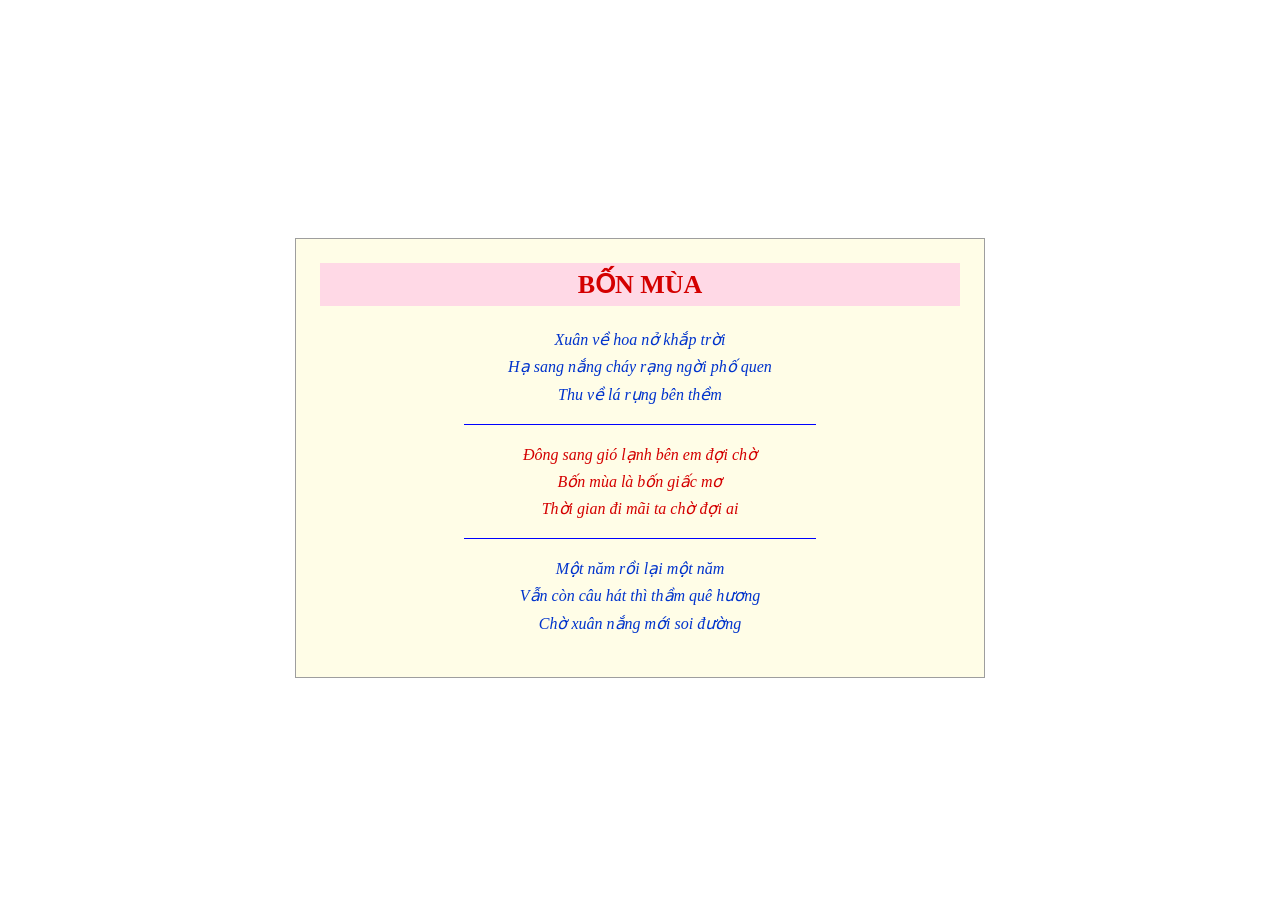
<file: ex01/index.html>
<!DOCTYPE html>
<html lang="vi">
    <head>
        <meta charset="UTF-8">
        <meta name="viewport" content="width=device-width, inital-scale=1.0">
        <title>Trang thơ Bốn mùa</title>
        <link rel="stylesheet" href="css/style.css">
    </head>
    <body>
        <article class="khung-tho">
        <h1><b>BỐN MÙA</b></h1>
        <p class="khoxanh">
            Xuân về hoa nở khắp trời <br>
            Hạ sang nắng cháy rạng ngời phố quen <br>
            Thu về lá rụng bên thềm 
        </p>
        <hr>
        <p class="khodo">
            Đông sang gió lạnh bên em đợi chờ <br>
            Bốn mùa là bốn giấc mơ <br> 
            Thời gian đi mãi ta chờ đợi ai 
        </p>
        <hr>
        <p class="khoxanh">
            Một năm rồi lại một năm <br> 
            Vẫn còn câu hát thì thầm quê hương <br>
            Chờ xuân nắng mới soi đường 
        </p>
        </article>
    </body>
</html>
</file>
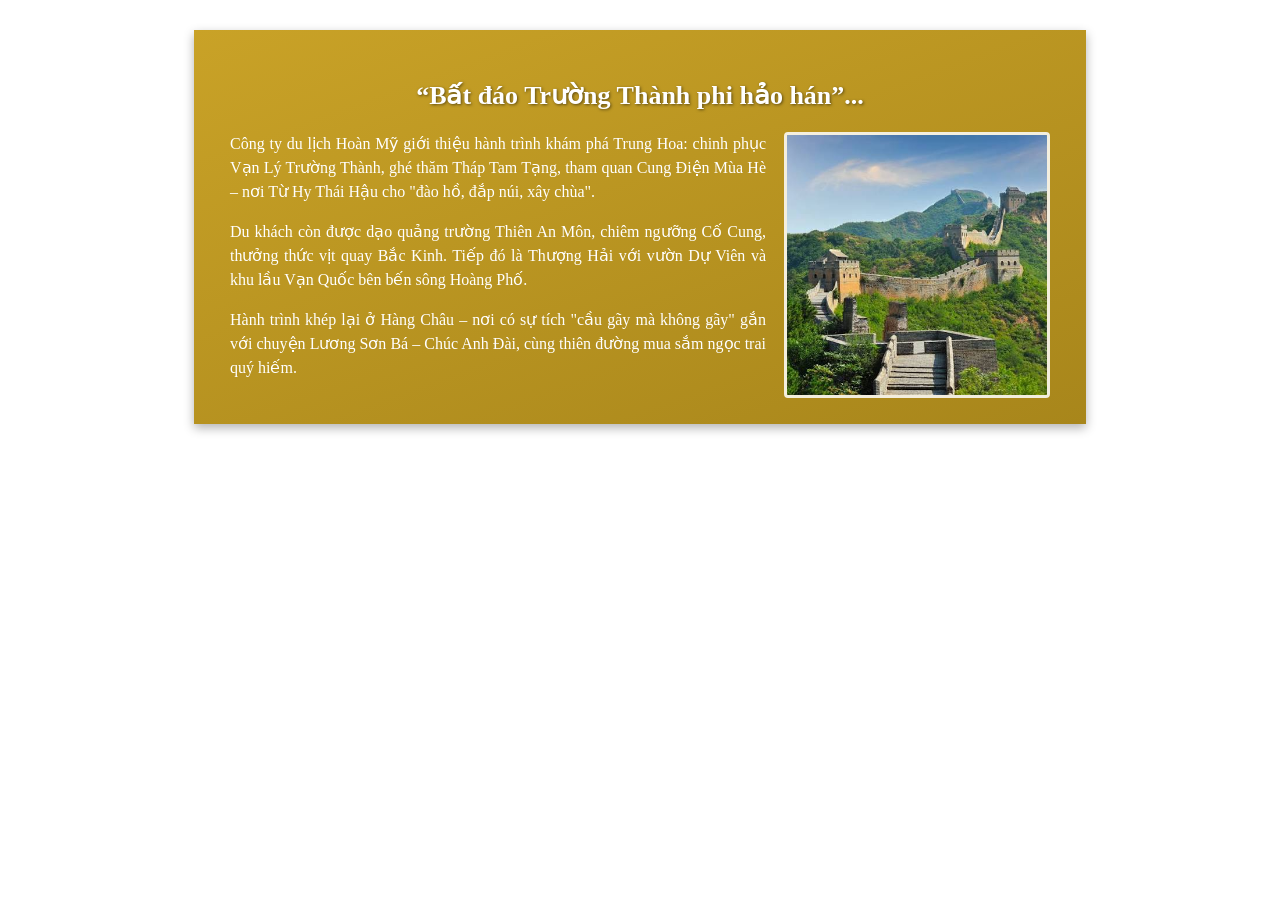
<file: ex02/index.html>
<!DOCTYPE html>
<html lang="vi">

<head>
    <meta charset="UTF-8">
    <meta name="viewport" content="width=device-width, initial-scale=1.0">

    <title>Hành trình Trung Hoa</title>
    <link rel="stylesheet" href="css/style.css">
</head>

<body>

    <article class="banner">

        <h1>“Bất đáo Trường Thành phi hảo hán”...</h1>

        <img
            src="../ex02/images/greatwall.jpg"
            alt="Vạn Lý Trường Thành"
            class="anh-noi"
        >
        <p>
            Công ty du lịch Hoàn Mỹ giới thiệu hành trình khám phá
            Trung Hoa: chinh phục Vạn Lý Trường Thành, ghé thăm
            Tháp Tam Tạng, tham quan Cung Điện Mùa Hè – nơi Từ Hy
            Thái Hậu cho "đào hồ, đắp núi, xây chùa".
        </p>

        <p>
            Du khách còn được dạo quảng trường Thiên An Môn,
            chiêm ngưỡng Cố Cung, thưởng thức vịt quay Bắc Kinh.
            Tiếp đó là Thượng Hải với vườn Dự Viên và khu lầu
            Vạn Quốc bên bến sông Hoàng Phố.
        </p>

        <p>
            Hành trình khép lại ở Hàng Châu – nơi có sự tích
            "cầu gãy mà không gãy" gắn với chuyện Lương Sơn Bá –
            Chúc Anh Đài, cùng thiên đường mua sắm ngọc trai quý hiếm.
        </p>

    </article>

</body>
</html>
</file>
<file: ex01/css/style.css>
body{
    font-family: Verdana, Calibri;
    display: flex;
    justify-content: center;
    align-items: center;
    min-height: 100vh;
    text-align: center;
}
.khung-tho{
    background-color: #FFFDE7;
    border: 1px solid #9e9e9e;
    width: 640px;
    padding: 24px;
}

h1{
    color: #D40000;
    background-color: #FFD9E6;
    font-size: 26px;
    padding: 6px 0;
    margin: 0 0 20px;

}

.khoxanh{
    color:  #0033CC ;
    line-height: 1.7;
    font-style: italic;
}

.khodo{
    color:   #D40000 ;
    line-height: 1.7;
    font-style: italic;
}

hr{
    width: 55%;
    background-color: blue;
    border:none;
    height: 1px;
    
}
</file>
<file: ex02/css/style.css>
.banner {
            max-width: 820px;
            margin: 30px auto;
            padding: 28px 36px;

            background: linear-gradient(160deg, #C9A227, #A8861B);

            color: #FFFFFF;

            box-shadow: 0 4px 10px rgba(0, 0, 0, 0.3);
        }

        .banner h1 {
            color: #FFFFFF;
            font-size: 26px;
            text-align: center;

            text-shadow: 1px 1px 3px rgba(0, 0, 0, 0.5);
        }

        .banner p {
            color: #FFFFFF;
            text-align: justify;
            line-height: 1.5;
        }

        .anh-noi {
            width: 260px;
            float: right;

            margin: 0 0 14px 18px;

            border: 3px solid rgba(255, 255, 255, 0.85);
            border-radius: 4px;
        }

        @media (max-width: 600px) {

            .banner {
                padding: 20px;
            }

            .anh-noi {
                float: none;
                display: block;
                width: 100%;
                max-width: 260px;
                margin: 10px auto;
            }

        }
</file>
